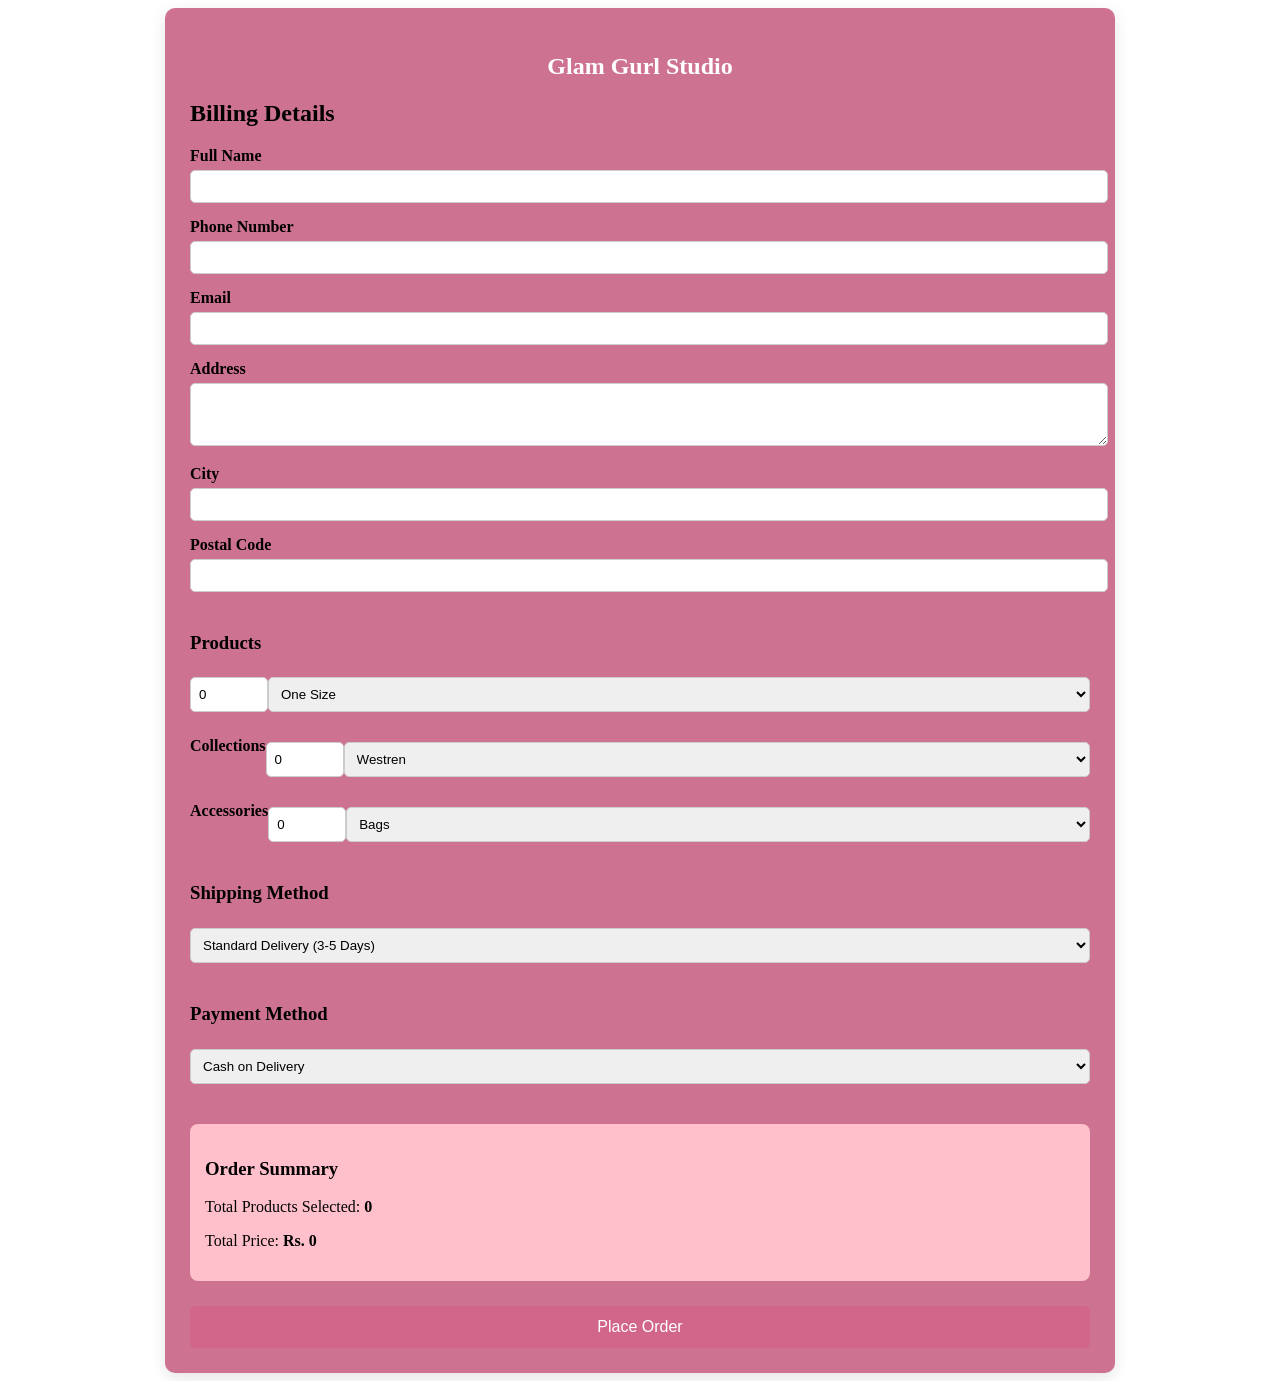
<file: form.html>
<!DOCTYPE html>
<html lang="en">

<head>
    <meta charset="UTF-8">
    <meta name="viewport" content="width=device-width, initial-scale=1.0">
    <title>Glam Gurl Studio - Checkout</title>

    <style>
        .form-container {
            max-width: 900px;
            margin: auto;
            background: rgb(206, 114, 145);
            padding: 25px;
            border-radius: 10px;
            box-shadow: 0 5px 15px rgba(0, 0, 0, 0.1);
        }

        h1 {
            text-align: center;
            color: white;
        }

        .section {
            margin-bottom: 25px;
        }

        label {
            font-weight: bold;
        }

        input,
        select,
        textarea {
            width: 100%;
            padding: 8px;
            margin: 5px 0 15px 0;
            border-radius: 5px;
            border: 1px solid #ccc;
        }

        .order-summary {
            background: pink;
            padding: 15px;
            border-radius: 8px;
        }

        .product-item {
            display: flex;
            justify-content: space-between;
            margin-bottom: 10px;
        }

        .product-item input[type="number"] {
            width: 60px;
        }

        button {
            width: 100%;
            padding: 12px;
            background: rgb(209, 102, 138);
            color: white;
            border: none;
            border-radius: 5px;
            font-size: 16px;
            cursor: pointer;
        }

        button:hover {
            background: rgb(240, 111, 132);
        }
    </style>
</head>

<body>

    <section class="form-container">
        <h1>Glam Gurl Studio</h1>

        <!-- Billing Details -->

        <div class="section">
            <h2>Billing Details</h2>
            <label>Full Name</label>
            <input type="text" required>

            <label>Phone Number</label>
            <input type="tel" required>

            <label>Email</label>
            <input type="email">

            <label>Address</label>
            <textarea rows="3" required></textarea>

            <label>City</label>
            <input type="text">

            <label>Postal Code</label>
            <input type="text">
        </div>

        <!-- Products -->
        <div class="section">
            <h3>Products</h3>

            <div class="product-item">
                <label></label>
                <input type="number" min="0" value="0">
                <select>
                    <option>One Size</option>
                </select>
            </div>

            <div class="product-item">
                <label>Collections</label>
                <input type="number" min="0" value="0">
                <select>
                    <option>Westren</option>
                    <option>Party Wear/Ready To Wear</option>
                    <option>Maxies</option>
                    <option>Wedding Dresses</option>
                    <option>Bridal Dresses</option>
                    <option>Embroidery</option>
                </select>
            </div>

            <div class="product-item">
                <label>Accessories</label>
                <input type="number" min="0" value="0">
                <select>
                    <option>Bags</option>
                    <option>Perfumes</option>
                    <option>Jewellery</option>
                </select>
            </div>
        </div>

        <!-- Shipping Method -->
        <div class="section">
            <h3>Shipping Method</h3>
            <select>
                <option>Standard Delivery (3-5 Days)</option>
                <option>Express Delivery (1-2 Days)</option>
            </select>
        </div>

        <!-- Payment -->
        <div class="section">
            <h3>Payment Method</h3>
            <select>
                <option>Cash on Delivery</option>
                <option>Credit / Debit Card</option>
                <option>JazzCash / EasyPaisa</option>
            </select>
        </div>

        <!-- Order Summary -->
        <div class="section order-summary">
            <h3>Order Summary</h3>
            <p>Total Products Selected: <strong>0</strong></p>
            <p>Total Price: <strong>Rs. 0</strong></p>
        </div>

        <button type="submit">Place Order</button>
    </section>

    <script>

    </script>
</body>

</html>
</file>
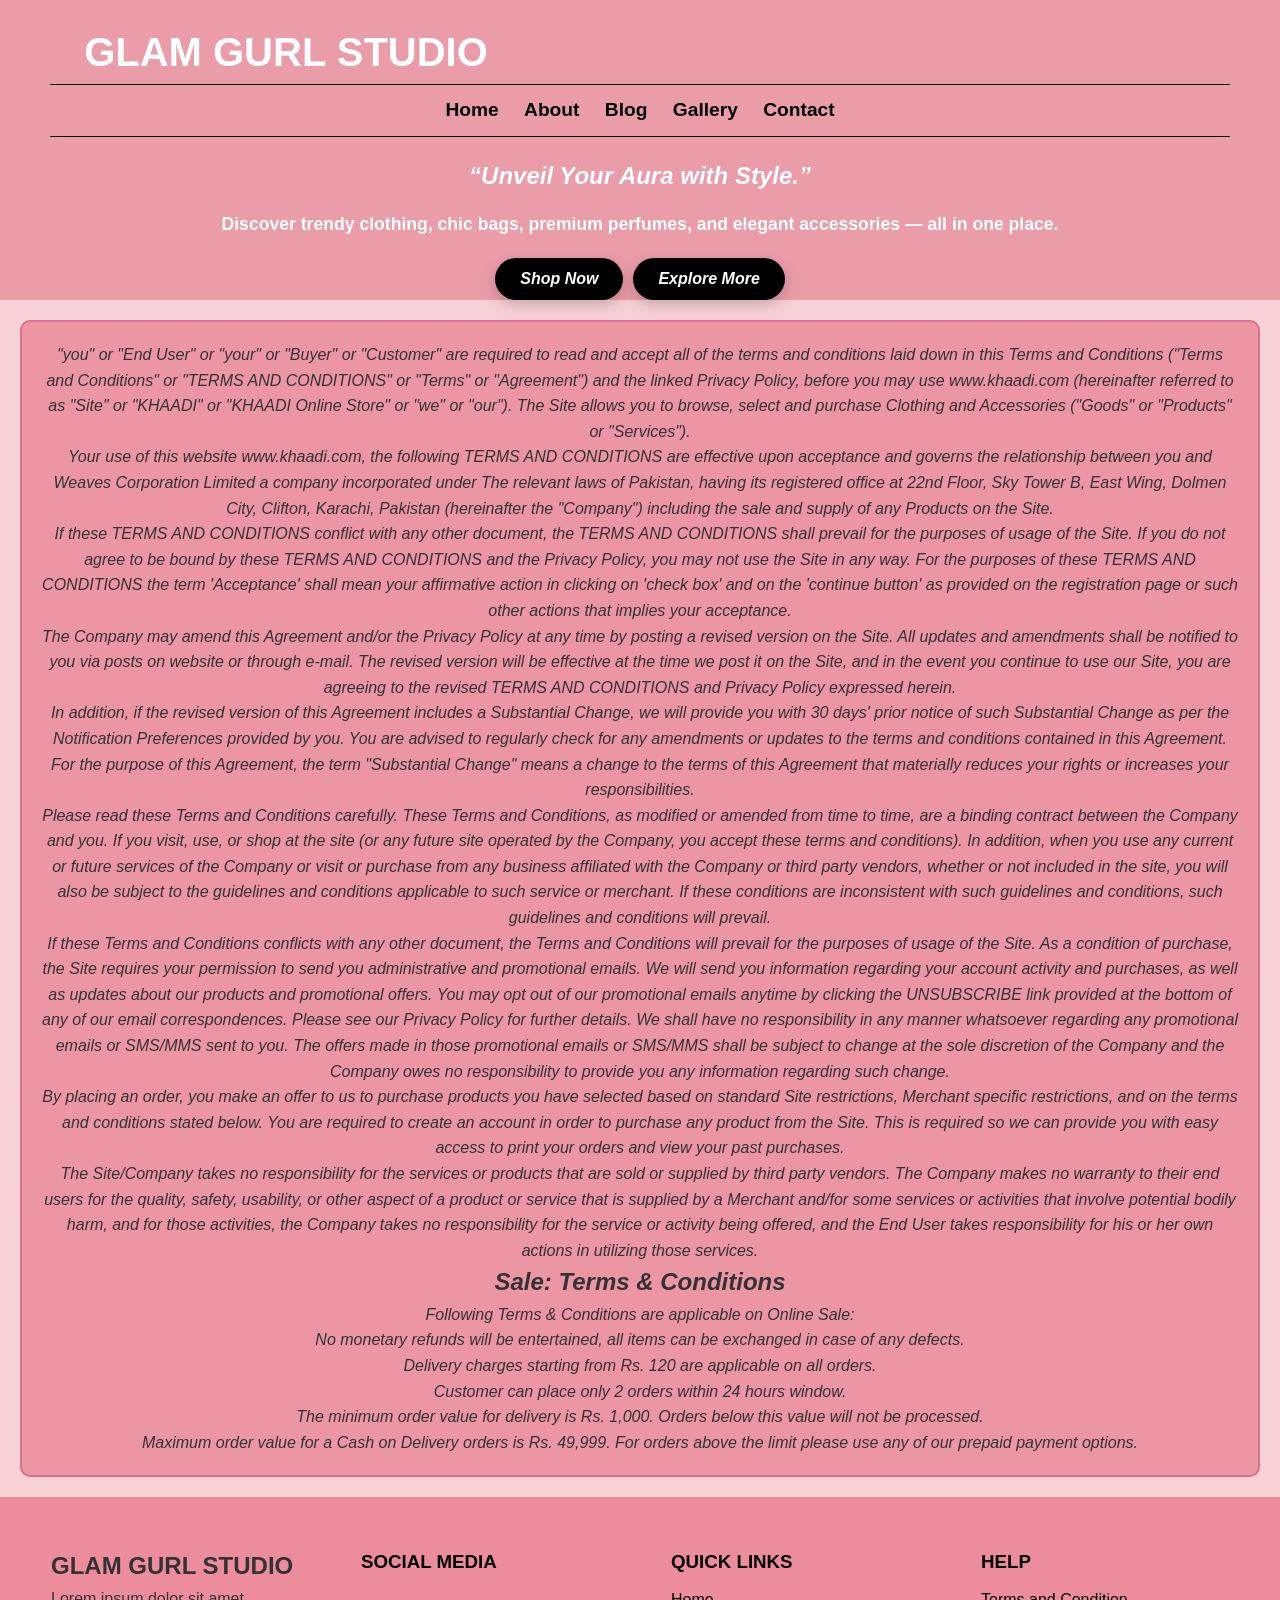
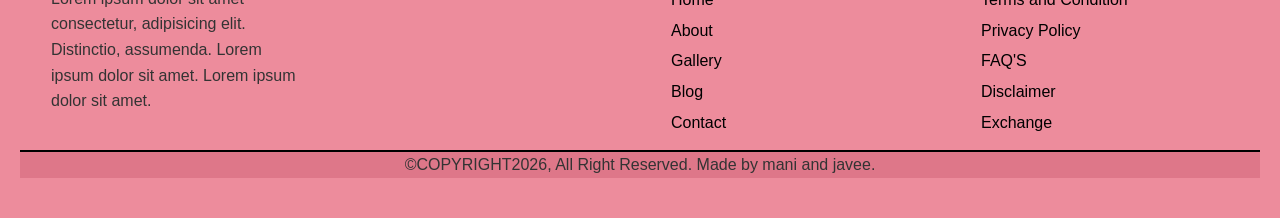
<file: terms.html>
<!DOCTYPE html>
<html lang="en">

<head>
    <meta charset="UTF-8">
    <meta name="viewport" content="width=device-width, initial-scale=1.0">
    <title>Glam Gurl Studio</title>
    <link rel="stylesheet" href="style.css">
    <style>
        header {
            height: 300px;
            font-size: larger;
        }

        header h1 {
            font-style: italic;
            color: white;
        }

        .main {
            padding: 20px;
            margin: 20px;
            border: 2px solid palevioletred;
            background-color: rgb(236, 149, 164);
            font-style: italic;
            border-radius: 10px;
            text-align: center;
            align-items: center;
        }

        .main ul li {
            list-style: none;
        }

        .main:hover {
            border: 6px double black;
        }
    </style>
</head>

<body>
    <header>
        <div class="topbar">
            <div class="logo">
                <strong>GLAM GURL STUDIO</strong>
            </div>
            <nav class="top-nav">
                <ul>

                    <li><i class="fa-solid fa-magnifying-glass"></i></li>
                    <li><i class="fa-solid fa-circle-user"></i></li>
                    <li><i class="fa-regular fa-heart"></i></li>
                    <li><i class="fa-solid fa-cart-plus"></i></li>
                </ul>
            </nav>
        </div>

        <div class="navbar">
            <nav>
                <ul>
                    <li><a href="index.html">Home</a></li>
                    <li><a href="about.html">About</a></li>
                    <li><a href="blog.html">Blog</a></li>
                    <li class="dropdown"><a href="gallery.html">Gallery</a>
                        <ul class="dropdown-menu">
                            <li class="sub-dropdown"><a href="clothing.html">Dresses</a>
                                <ul class="sub-dropdown-menu">
                                    <li><a href="clothing.html#rtw-section">ReadyToWear</a></li>
                                    <li><a href="clothing.html#pw-section">PartyWear</a></li>
                                    <li><a href="clothing.html#embroidery-section">Embroidery</a></li>
                                    <li><a href="clothing.html#westren-section">Westren</a></li>
                                    <li><a href="clothing.html#wedding-section">Wedding</a></li>
                                    <li><a href="clothing.html#bride-section">Bridals</a></li>
                                </ul>
                            </li>
                            <li><a href="bags.html">Bags</a></li>
                            <li><a href="perfumes.html">Perfumes</a></li>
                            <li><a href="accessories.html">Accessories</a></li>
                        </ul>
                    </li>
                    <li><a href="contact.html">Contact</a></li>

                </ul>
            </nav>
        </div>
        <div class="content">
            <q>Unveil Your Aura with Style.</q>

            <p class="para">Discover trendy clothing, chic bags, premium perfumes,
                and elegant accessories — all in one
                place.</p>
            <div class="btn-group">
                <button>Shop Now</button>
                <button>Explore More</button>
            </div>
        </div>

    </header>

    <main class="main">
        <p>"you" or "End User" or "your" or "Buyer" or "Customer" are required to read and accept all of the terms and
            conditions laid down in this Terms and Conditions ("Terms and Conditions" or "TERMS AND CONDITIONS" or
            "Terms"
            or "Agreement") and the linked Privacy Policy, before you may use www.khaadi.com (hereinafter referred to as
            "Site" or "KHAADI" or "KHAADI Online Store" or "we" or "our"). The Site allows you to browse, select and
            purchase Clothing and Accessories ("Goods" or "Products" or "Services").</p>

        <p> Your use of this website www.khaadi.com, the following TERMS AND CONDITIONS are effective upon acceptance
            and
            governs the relationship between you and Weaves Corporation Limited a company incorporated under The
            relevant
            laws of Pakistan, having its registered office at 22nd Floor, Sky Tower B, East Wing, Dolmen City, Clifton,
            Karachi, Pakistan (hereinafter the "Company") including the sale and supply of any Products on the Site.</p>

        <p> If these TERMS AND CONDITIONS conflict with any other document, the TERMS AND CONDITIONS shall prevail for
            the
            purposes of usage of the Site. If you do not agree to be bound by these TERMS AND CONDITIONS and the Privacy
            Policy, you may not use the Site in any way. For the purposes of these TERMS AND CONDITIONS the term
            'Acceptance' shall mean your affirmative action in clicking on 'check box' and on the 'continue button' as
            provided on the registration page or such other actions that implies your acceptance.</p>

        <p>The Company may amend this Agreement and/or the Privacy Policy at any time by posting a revised version on
            the
            Site. All updates and amendments shall be notified to you via posts on website or through e-mail. The
            revised
            version will be effective at the time we post it on the Site, and in the event you continue to use our Site,
            you
            are agreeing to the revised TERMS AND CONDITIONS and Privacy Policy expressed herein.</p>

        <p>In addition, if the revised version of this Agreement includes a Substantial Change, we will provide you with
            30
            days' prior notice of such Substantial Change as per the Notification Preferences provided by you. You are
            advised to regularly check for any amendments or updates to the terms and conditions contained in this
            Agreement. For the purpose of this Agreement, the term "Substantial Change" means a change to the terms of
            this
            Agreement that materially reduces your rights or increases your responsibilities.</p>

        <p>Please read these Terms and Conditions carefully. These Terms and Conditions, as modified or amended from
            time
            to time, are a binding contract between the Company and you. If you visit, use, or shop at the site (or any
            future site operated by the Company, you accept these terms and conditions). In addition, when you use any
            current or future services of the Company or visit or purchase from any business affiliated with the Company
            or
            third party vendors, whether or not included in the site, you will also be subject to the guidelines and
            conditions applicable to such service or merchant. If these conditions are inconsistent with such guidelines
            and
            conditions, such guidelines and conditions will prevail.</p>

        <p>If these Terms and Conditions conflicts with any other document, the Terms and Conditions will prevail for
            the
            purposes of usage of the Site. As a condition of purchase, the Site requires your permission to send you
            administrative and promotional emails. We will send you information regarding your account activity and
            purchases, as well as updates about our products and promotional offers. You may opt out of our promotional
            emails anytime by clicking the UNSUBSCRIBE link provided at the bottom of any of our email correspondences.
            Please see our Privacy Policy for further details. We shall have no responsibility in any manner whatsoever
            regarding any promotional emails or SMS/MMS sent to you. The offers made in those promotional emails or
            SMS/MMS
            shall be subject to change at the sole discretion of the Company and the Company owes no responsibility to
            provide you any information regarding such change.</p>

        <p>By placing an order, you make an offer to us to purchase products you have selected based on standard Site
            restrictions, Merchant specific restrictions, and on the terms and conditions stated below. You are required
            to
            create an account in order to purchase any product from the Site. This is required so we can provide you
            with
            easy access to print your orders and view your past purchases.</p>

        <p>The Site/Company takes no responsibility for the services or products that are sold or supplied by third
            party
            vendors. The Company makes no warranty to their end users for the quality, safety, usability, or other
            aspect of
            a product or service that is supplied by a Merchant and/for some services or activities that involve
            potential
            bodily harm, and for those activities, the Company takes no responsibility for the service or activity being
            offered, and the End User takes responsibility for his or her own actions in utilizing those services.</p>

        <h2>Sale: Terms & Conditions</h2>
        <p>Following Terms & Conditions are applicable on Online Sale:</p>
        <ul>
            <li>No monetary refunds will be entertained, all items can be exchanged in case of any defects.</li>
            <li>Delivery charges starting from Rs. 120 are applicable on all orders.</li>
            <li>Customer can place only 2 orders within 24 hours window.</li>
            <li>The minimum order value for delivery is Rs. 1,000. Orders below this value will not be processed.</li>
            <li>Maximum order value for a Cash on Delivery orders is Rs. 49,999. For orders above the limit please use
                any
                of our prepaid payment options.</li>
        </ul>
    </main>

    <footer>
        <div class="footer-col">
            <h2>GLAM GURL STUDIO</h2>
            <p>Lorem ipsum dolor sit amet consectetur, adipisicing elit. Distinctio, assumenda.
                Lorem ipsum dolor sit amet.
                Lorem ipsum dolor sit amet.
            </p>
        </div>
        <div class="footer-col">
            <h3>SOCIAL MEDIA</h3>
            <a href="https://www.facebook.com/"><i class="fa-brands fa-facebook "></i></a>
            <a href="https://www.instagram.com/?hl=en"><i class="fa-brands fa-square-instagram"></i></a>
            <a href="https://www.whatsapp.com/"><i class="fa-brands fa-square-whatsapp"></i></a>
            <a href="https://www.messenger.com/"><i class="fa-brands fa-facebook-messenger"></i></a>
            <a href="https://www.pinterest.com/"><i class="fa-brands fa-pinterest"></i></a>
        </div>
        <div class="footer-col">
            <h3>QUICK LINKS</h3>
            <ul>
                <li><a href="index.html">Home</a></li>
                <li><a href="about.html">About</a></li>
                <li><a href="gallery.html">Gallery</a></li>
                <li><a href="blog.html">Blog</a></li>
                <li><a href="contact.html">Contact</a></li>
            </ul>

        </div>

        <div class="footer-col">
            <h3>HELP</h3>
            <ul>
                <li><a href="terms.html">Terms and Condition</a></li>
                <li><a href="privacy.html">Privacy Policy</a></li>
                <li><a href="faq.html">FAQ'S</a></li>
                <li><a href="disclaimer.html">Disclaimer</a></li>
                <li><a href="exchange.html">Exchange</a></li>
            </ul>
        </div>
        <div class="footer-end">
            <p> &copy;COPYRIGHT2026, All Right Reserved. Made by mani and javee.</p>
        </div>
    </footer>

</body>

</html>
</file>
<file: style.css>
/* for all pages */
 * {
    margin: 0;
    padding: 0;
    box-sizing: border-box;
    font-family: 'Segoe UI', Tahoma, Geneva, Verdana, sans-serif;
}
html{
    scroll-behavior: smooth;;
}

body {
    background-color: rgb(248, 209, 215);
    color: #333;
    line-height: 1.6;
}
                              /* Header start */
header {
    background-color: rgb(235, 156, 169);
    width: 100%;
    height: 450px;
    padding: 20px 50px;
    position: relative;
    text-align: center;
}

.topbar {
    display: flex;
    align-items: center;
    justify-content: space-between;

}

.logo {
    color: white;
    width: 40%;
    text-align: center;
    justify-self: center;
}

.topbar .logo strong {
    font-size: 40px;
}

.top-nav {
    width: 25%;
    /* padding-right: 30px; */
    justify-self: end;
    text-align: end;
}

.top-nav ul li {
    display: inline-block;
    list-style: none;
}

.top-nav ul li a {
    text-decoration: none;
    color: black;
    display: block;
    padding: 10px;
}

.top-nav i:hover{
    color: rgb(231, 67, 143);
    box-shadow: 0 8px 20px rgba(0, 0, 0, 0.3);
    
}

.navbar {
    border-bottom: 1px solid black;
    border-top: 1px solid black;

}

.navbar nav {
    width: 90%;
    margin: 0 auto;
}

.navbar nav>ul>li {
    display: inline-block;
}

.navbar a {
    text-decoration: none;
    color: black;
    display: block;
    padding: 10px;
    font-weight: 600;
    text-align: left;
}

.navbar a:hover{
     background-color: palevioletred;
}

.navbar>nav>ul {
    margin: 0;
    padding: 0;

}

.navbar .dropdown {
    position: relative;

}

.navbar .dropdown-menu {
    list-style: none;
    margin: 0;
    padding: 0;
    position: absolute;
    left: 20px;
    width: 120px;
    background-color: #eae8e8;
    visibility: hidden;
}

.navbar .dropdown-menu a {
    color: black;
}
.navbar .dropdown-menu a:hover{
    background-color: #dadada;
}

.navbar .dropdown:hover .dropdown-menu {
    visibility: visible;

}

.navbar .toggle-btn{
    color: white;
    font-size: 1.5rem;
    cursor: pointer;
    display: none;
}

.dropdown-menu {
    position: relative;
}

.sub-dropdown {
    position: relative;
}

.navbar .sub-dropdown-menu {
    list-style: none;
    padding: 0;
    margin: 0;
    width: 100px;
    position: absolute;
    left: 100%;
    top: 10px;
    width: 120px;
    background-color: #eae8e8;
    visibility: hidden;
}
.navbar .sub-dropdown:hover .sub-dropdown-menu{
    visibility: visible;
}

header .content {
    margin-top: 20px;
}

header .content q {
    font-size: 1.5rem;
    font-style: italic;
    color: white;
    font-weight: bold;
}

header .content .para {
    margin: 15px 0;
    font-size: 1.1rem;
    color: white;
    font-weight: bold;
}
                             /* Header end */

                               /* Button css  */

.btn-group{
    display: flex;
    justify-content: center;
}                               
button {
    font-style: italic;
    padding: 12px 25px;
    border: none;
    border-radius: 50px;
    background: black;
    color: white;
    font-weight: bold;
    font-size: 16px;
    cursor: pointer;
    margin: 5px;
    box-shadow: 0 5px 15px rgba(0, 0, 0, 0.2);
    transition: all 0.3s ease;
}

button:hover {
    transform: translateY(-3px) scale(1.05);
    box-shadow: 0 8px 20px rgba(0, 0, 0, 0.3);
}
                        /* button css end */

.card-container {
    background-color: palevioletred;
    padding: 40px 30px;
    border-radius: 15px;
    box-shadow: 0 10px 25px rgba(0, 0, 0, 0.15);
    width: 80%;
    text-align: center;
    margin: 10px auto;
}


.heading {
    font-size: 26px;
    color: white;
    margin-bottom: 15px;
    text-align: center;
    font-style: italic;
}

.para1 {
    font-size: 16px;
    color: white;
    line-height: 1.5;
    margin-bottom: 30px;
    text-align: center;
    font-style: italic;
    list-style: none;
}

.card-container button {
    font-style: italic;
    padding: 12px 25px;
    border: none;
    border-radius: 50px;
    background: black;
    color: white;
    font-weight: bold;
    font-size: 16px;
    cursor: pointer;
    margin: 5px;
    box-shadow: 0 5px 15px rgba(0, 0, 0, 0.2);
    transition: all 0.3s ease;
}

.card-container button:hover {
    transform: translateY(-3px) scale(1.05);
    box-shadow: 0 8px 20px rgba(0, 0, 0, 0.3);
}

.collection-heading {
    margin-top: 1rem;
    margin-bottom: 1rem;
    color: white;
    background-color: palevioletred;
    text-align: center;
    font-size: 2.5em;
    font-style: italic;
    border-top: 2px solid black;
    border-bottom: 2px solid black;
}
.products-container{
    margin: 20px 0;
    display: flex;
    justify-content: center;
}
.products-container .product {
    background-color: pink;
    color: black;
    border-radius: 5%;
    padding: 15px 10px;
    margin: 5px;
    width: 300px;
    transition: all .3s ease-in-out;
    cursor: pointer;
}
.products-container .product .read-more{
    display: block;
    margin: 10px 0;
    text-decoration: none;
    color: white;
    background-color: black;
    padding: 8px 12px;
    font-size: 0.8rem;
    width: 35%;
    text-align: center;
}

.product:hover {
    transform: scale(1.01);
    box-shadow: 0 8px 20px rgba(0, 0, 0, 0.3);
    
}

.product img {
    width: 280px;
    height: 240px;
    border-radius: 5%;
}

.choose-container{
    display: flex;
    justify-content: center;
    margin: 20px 0;

}
.quality-card i{
    color: rgb(197, 75, 116);
    font-size: 30px;
}
.quality-card .card {
    background-color: pink;
    color: black;
    border-radius: 5%;
    padding: 15px 10px;
    margin: 5px;
    width: 300px;
    transition: all .3s ease-in-out;
    cursor: pointer;
}
.quality-card .card:hover {
    transform: scale(1.01);
    box-shadow: 0 8px 20px rgba(0, 0, 0, 0.3);
}

.about-card{
    display: flex;
    justify-content: center;
    margin: 20px 0px;
}
.about{
    color: rgb(197, 75, 116);
    font-size: 20px;
    background-color: pink;
    color: black;
    border-radius: 10px;
    padding: 15px 10px;
    margin: 5px;
    width: 100%;
    transition: all .3s ease-in-out;
    cursor: pointer;
}
.about-card .about:hover{
    transform: scale(1.01);
    box-shadow: 0 8px 20px rgba(0, 0, 0, 0.3);   
}

/* gallery css start  */

.rtw-bg{
    background-image: url('images/rtwbanner.webp');
    width: 100%;
    height: 450px;
    background-size: cover;
    background-position: center center;
    margin-bottom: 20px;
    
}
.pw-bg{
    background-image: url('images/0.webp');
    width: 100%;
    height: 450px;
    background-size: cover;
    background-position: center center;
    margin-bottom: 20px;
}
.gallery-bg{
    background-image: url('images/mjbanner.webp');
    width: 100%;
    height: 450px;
    background-size: cover;
    background-position: center center;
    margin-bottom: 20px;
}
.western-bg{
    background-image: url('images/mjbanner.jpg');
    width: 100%;
    height: 450px;
    background-size: cover;
    background-position: center center;
    margin-bottom: 20px;
}
.wedding-bg{
    background-image: url('images/background.jpg');
    width: 100%;
    height: 450px;
    background-size: cover;
    background-position: center center;
    margin-bottom: 20px;
    opacity: 0.8;
}
.bride-bg{
    background-image: url('images/wedding.jpg');
    width: 100%;
    height: 450px;
    background-size: cover;
    background-position: center center;
    margin-bottom: 20px;
    opacity: 1;
}
.gallery .container .card{
    border: 1px solid black;
    background-color: pink;
    color: black;
    border-radius: 5%;
    padding: 15px 10px;
    margin: 5px;
    width: 22%;
    transition: all .3s ease-in-out;
    cursor: pointer;

}
.container .card:hover {
     
    transform: scale(1.01);
    box-shadow: 0 8px 20px rgba(0, 0, 0, 0.3);
}


/* main gallery css  */

.gallery-section{
    width: 90%;
    margin: 20px auto;
    display: flex;
    flex-wrap: wrap;
    gap: 20px;
    justify-content: center;
}
.gallery-section .gallery-card{
    width: 30%;
    border: 2px solid #ccc;
}

    

.container {
    display: flex;
    flex-wrap: wrap;
    gap: 25px;
    justify-content: center;
}

/* Card Styling  */
.card {
    background: #fff;
    width: 23%; 
    border-radius: 15%;
    overflow: hidden;
    box-shadow: 0 5px 15px rgba(0,0,0,0.08);
    transition: all 0.4s ease;
    position: relative;
}

.card img {
    width: 100%;
    height: 400px;
    display: block;
    transition: transform 0.5s ease;
    border-radius: 5%;
}

/* Card Content */
.card p {
    padding: 15px 15px 5px;
    font-size: 14px;
    color: #444;
}

.card strong {
    display: block;
    padding: 0 15px 10px;
    font-size: 16px;
    color: #e91e63;
}

.card button {
    margin: 10px 15px 20px;
    padding: 10px;
    width: calc(100% - 30px);
    border: none;
    background: #000;
    color: #fff;
    border-radius: 5px;
    cursor: pointer;
    transition: 0.3s;
}

.card button:hover {
    background: #e91e63;
}

.card:hover {
    transform: translateY(-10px);
    box-shadow: 0 10px 25px rgba(0,0,0,0.15);
}

.card:hover img {
    transform: scale(1.08);
}

.perfumes-bg{
    background-image: url('images/perfumebanner.webp');
    width: 100%;
    height: 450px;
    background-size: cover;
    background-position: center center;
    margin-bottom: 20px;
}

.bags-bg{
    background-image: url('images/blog2.jpg');
    width: 100%;
    height: 450px;
    background-size: cover;
    background-position: center center;
    margin-bottom: 20px;
}

.jewellery-bg{
    background-image: url('images/jewellery.jpg');
    width: 100%;
    height: 450px;
    background-size: cover;
    background-position: center center;
    margin-bottom: 20px;
}

/* contact page */
.contact.section{
    padding:60px 40px;
}

.contact-heading{
    text-align:center;
    margin-bottom:50px;
    font-size:34px;
    color:rgb(246, 99, 123);
    position:relative;
}

.contact-heading::after{
    content:"";
    width:80px;
    height:3px;
    background:rgb(205, 79, 121);
    display:block;
    margin:10px auto 0;
}

.error{
    color: red;
}

/* Layout */
.contact{
    padding: 10px 50px;
    display:flex;
    gap:20px;
    flex-wrap:wrap;
}

/* Form Section */

.form-section{
    flex:1;
    background:pink;
    padding:40px;
    border-radius:15px;
    box-shadow:0 15px 40px rgba(0,0,0,0.06);
    transition:0.3s;
}

.form-section:hover{
    transform:translateY(-5px);
}

.form-section h3{
    margin-bottom:25px;
    color:rgb(214, 64, 114);
    font-weight:600;
}

/* Inputs */

.input{
    margin-bottom:20px;
}

.input label{
    display:block;
    margin-bottom:6px;
    font-weight:500;
    font-size:14px;
}

.input input,
.input textarea{
    width:100%;
    padding:12px 14px;
    border:1px solid #ddd;
    border-radius:8px;
    font-size:14px;
    transition:0.3s;
}

.input input:focus,
.input textarea:focus{
    border-color:rgb(241, 80, 134);
    box-shadow:0 0 8px rgba(255,64,129,0.2);
    outline:none;
}

/* Button */

.contact-form button{
    width:100%;
    padding:12px;
    border:none;
    background:rgb(238, 83, 134);
    color:#fff;
    border-radius:30px;
    font-weight:500;
    font-size:15px;
    cursor:pointer;
    transition:0.3s;
}

.contact-form button:hover{
    background: pink;
    box-shadow:0 8px 20px rgba(233,30,99,0.3);
}

/* Contact Info Section */

.contact-info-section{
    flex:1;
    background: pink;
    padding:40px;
    border-radius:15px;
    box-shadow:0 15px 40px rgba(0,0,0,0.06);
    transition: 0.3s;
}

.contact-info-section:hover{
    transform:translateY(-5px);
}

.contact-info-section h3{
    margin-bottom:25px;
    color:rgb(197, 63, 108);
    font-weight:600;
}

.contact-item{
    margin-bottom:20px;
}

.contact-item h4{
    color: rgb(201, 109, 124);
    margin-bottom:5px;
    font-size:15px;
}

.contact-item p{
    font-size:14px;
    color:#555;
}
 /* Background Overlay */
.thank-you-box {
    position: fixed;
    top: 0;
    left: 0;
    width: 100%;
    height: 100%;
    background: rgba(0,0,0,0.6);
    display: none; /* by default hidden */
    justify-content: center;
    align-items: center;
    z-index: 9999;
}

/* Center Card */
.thank-you-content {
    background: #fff;
    padding: 40px;
    width: 400px;
    text-align: center;
    border-radius: 10px;
    box-shadow: 0px 10px 30px rgba(0,0,0,0.3);
    animation: popup 0.3s ease-in-out;
}

.thank-you-content h2 {
    color: #e91e63;
    margin-bottom: 15px;
}

.thank-you-content p {
    margin-bottom: 20px;
    color: #555;
}

.thank-you-content button {
    padding: 10px 25px;
    border: none;
    background: #e91e63;
    color: white;
    border-radius: 5px;
    cursor: pointer;
}

.thank-you-content button:hover {
    background: #c2185b;
}

@keyframes popup {
    from {
        transform: scale(0.8);
        opacity: 0;
    }
    to {
        transform: scale(1);
        opacity: 1;
    }
}


.business-hours{
    margin-top:20px;
    padding-top:15px;
    border-top:1px solid #eee;
}

.hours-item{
    display:flex;
    justify-content:space-between;
    font-size:14px;
    margin-bottom:8px;
    color:#444;
}



                         /*   MAP and calendar*/
 
.calendar-section{
    text-align: center;
}                
.calendar{
    margin-top: 20px;
}         

.map-section{

    text-align:center;
}



.map iframe{
    width:80%;
    height:400px;
    
    box-shadow:0 10px 30px rgba(0,0,0,0.08);
}
                          /* BLOG PAGE CSS START */

.blog-main-section{
    /* width: 100%; */
    /* margin: 0 auto; */
    /* background-color: gray; */
}                          
.blog-section{
    width: 100%;
    display: flex;
    justify-content: center;
    gap: 50px;
}
.blog-box{
    width: 50%;
    border-radius: 10px;
    background-color: pink;
    padding: 30px;
    border: 1px solid palevioletred;
    transition: all .3s ease;
}
.blog-section img{
    width: 100%;
}
.image{
    width: 25%;
    height: 300px;
    border-radius: 5%;
    border: 1px solid palevioletred;
    transition: all .3s ease;
}
.blog-box li {
    list-style: none;
}

    
.blog-section .image:hover{
    transform: translateY(-3px) scale(1.05);
    box-shadow:0 10px 30px rgba(0,0,0,0.08);
    cursor: pointer;
}

.blog-section .blog-box:hover{
    transform: translateY(-3px) scale(1.05);
    box-shadow:0 10px 30px rgba(0,0,0,0.08);
    cursor: pointer;
}

                                          /* FOOTER START */

footer {
    background: rgb(237, 140, 156);
    display: flex;
    flex-wrap: wrap;
    justify-content: space-around;
    padding: 40px 20px;
}

footer .footer-col {
    margin: 10px 20px;
    width: 20%;
}

footer h3 {
    color: black;
    margin-bottom: 10px;
    font-weight: bold;
}

footer ul {
    list-style: none;
    padding-left: 0;
}

footer ul li {
    margin: 5px 0;
}

footer ul li a {
    text-decoration: none;
    color: black;
}

footer ul li a:hover{
    color: grey;

}

footer i {
    margin: 0 8px;
    color: black;
    cursor: pointer;
    transition: color 0.3s ease;
}

footer i:hover {
    color: rgb(231, 67, 143);
    transform: scale(1.01);
    box-shadow: 0 8px 20px rgba(0, 0, 0, 0.3);
}
.footer-end{
    background-color: rgb(222, 119, 137);
    border-top: 2px solid #000;
    width: 100%;
    transition: color 0.3s ease;
    text-align: center;
}
.footer-end:hover {
         transform: scale(1.01);
    box-shadow: 0 8px 20px rgba(0, 0, 0, 0.3);
}
                              /* FOOTER END */
</file>
